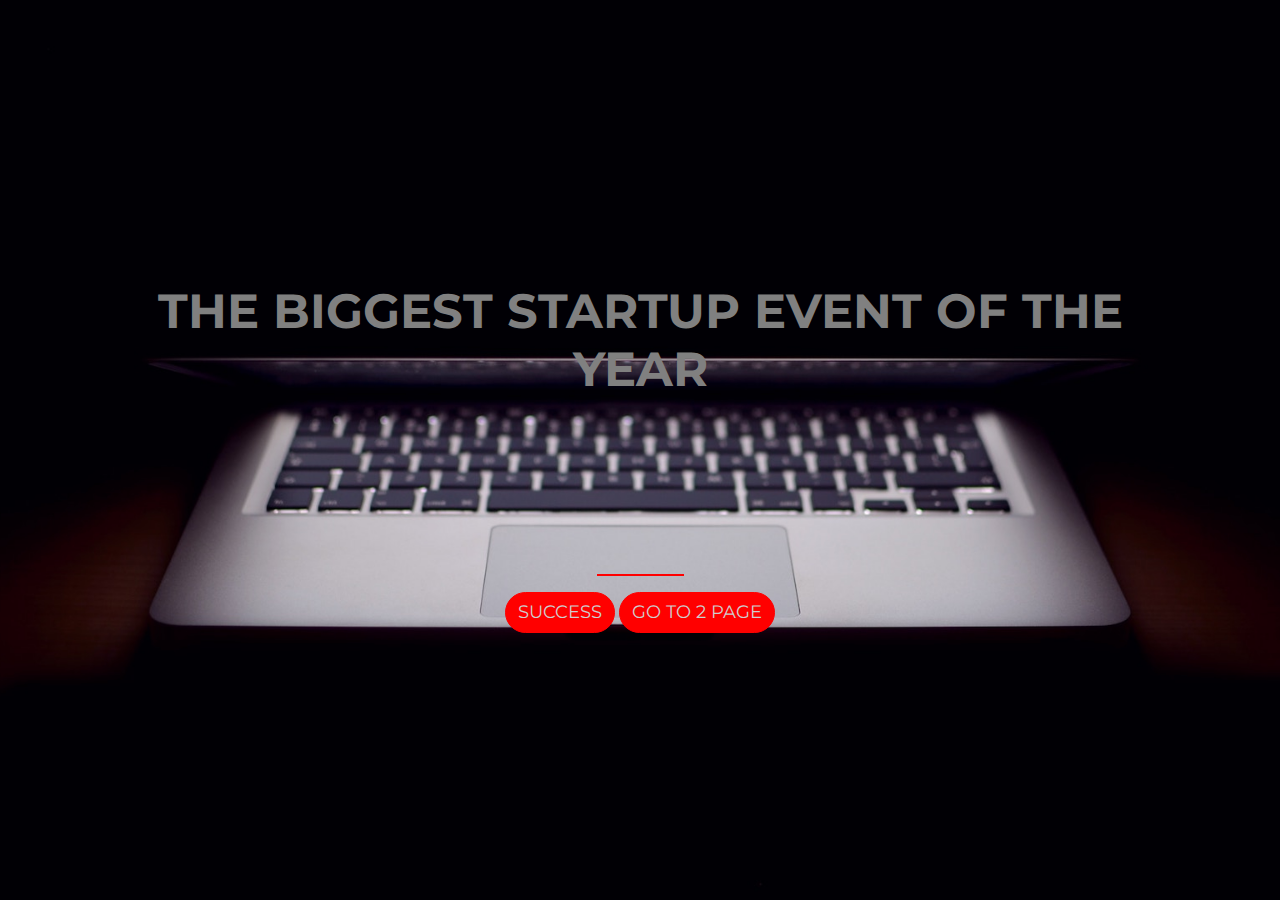
<file: index.html>
<!DOCTYPE html>
<html>
  <head>
    <title>Startup</title>
    <link rel="stylesheet" href="2page.html">
    <!-- Google Fonts -->
    <link href="https://fonts.googleapis.com/css?family=Montserrat" 
    rel="stylesheet">

    <!-- responsive -->
    <meta name="viewport" content="width=device-width, initial-scale=1">

    <!-- Bootstrap CSS from a CDN. This way you don't have to include the bootstrap file yourself -->
    <link rel="stylesheet" href="https://stackpath.bootstrapcdn.com/bootstrap/4.3.1/css/bootstrap.min.css" integrity="sha384-ggOyR0iXCbMQv3Xipma34MD+dH/1fQ784/j6cY/iJTQUOhcWr7x9JvoRxT2MZw1T" crossorigin="anonymous">
    
    <!-- Your own stylesheet -->
    <link rel="stylesheet" type="text/css" href="style.css">
  </head>
  <body>
  <div class="d-flex container align-items-center h-100">   
        <div class="row ">
          <div class="ben">  
          <header class="text-center col-12">
                  <p >
                    <h1><b class="text-uppercase">the biggest startup event of the year</b></h1></p>
                
              </header>
          </div>
              <section class="text-center col-12 align-items-center ">
                  <hr class="" >   
                  <button type="button" class="btn btn-success btn-outline-secondary " >Success</button>
                  <a href="2page.html" class="btn btn-success btn-outline-secondary">GO to 2 page</a>
                  
              </section>

            
        </div>
  </div>
      </body>
</html>
</file>
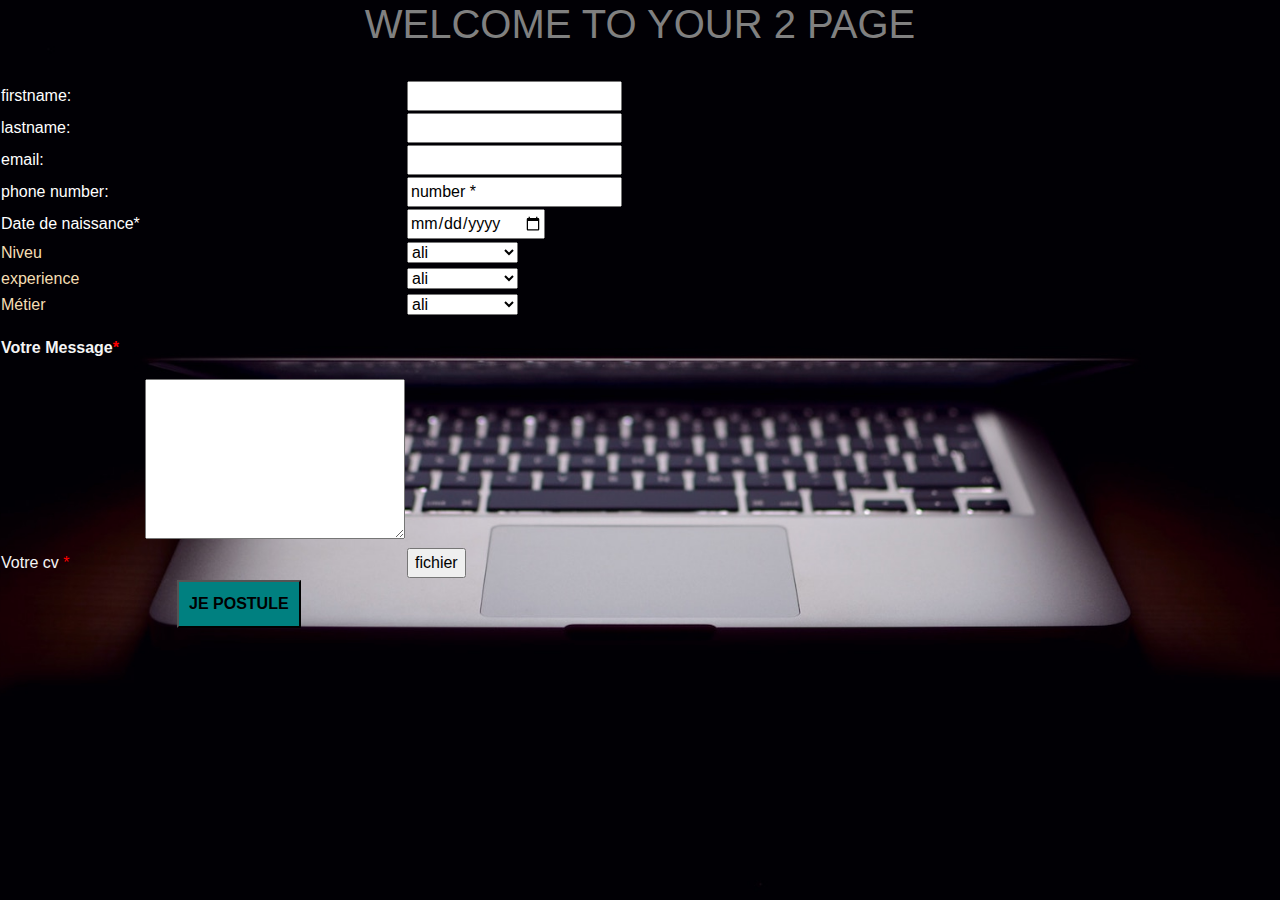
<file: 2page.html>
<!DOCTYPE html>
<html lang="en">
<head>
    <meta charset="UTF-8">
    <meta http-equiv="X-UA-Compatible" content="IE=edge">
    <meta name="viewport" content="width=device-width, initial-scale=1.0">
    <link rel="stylesheet" href="style.css">
    <link rel="stylesheet" href="index.html">
    <link rel="stylesheet" href="https://stackpath.bootstrapcdn.com/bootstrap/4.3.1/css/bootstrap.min.css" integrity="sha384-ggOyR0iXCbMQv3Xipma34MD+dH/1fQ784/j6cY/iJTQUOhcWr7x9JvoRxT2MZw1T" crossorigin="anonymous">
    <title>2Page</title>
</head>
<body>
    <h1 class="text-uppercase text-center col-12 align-items-center">Welcome to your 2 Page</h1>
    <table>
       <tr >
        <tr>
            <td style="color: white;">firstname:</td>
            <td><input type="text" class="firstname" name="firstname"></td>
        </tr>
        <tr>
            <td style="color: white;">lastname:</td>
            <td>
                <input type="text" class="lastname" name="lastname"></td>
        </tr>
        <tr>
            <td style="color: white;">email:</td>
            <td>
                <input type="email" class="email" name="email"></td>
        </tr>
        <tr>
           <td style="color: white;">phone number:

            </td>
            <td>
                <input type="numero" class="phonenumber" name="numero" value="number *" style="color: black;"></td>
        </tr>
        <tr>
            <td style="color: white;">Date de naissance*</td>
            <td>
                <input type="date" class="Date de naissance*" name="Date"
                value="naissance" style="color: black;"></td>
        </tr>
        <tr>
            <td style="color: wheat;">Niveu</td>
        <td>
            <select name="text" id="text">
                <option>ali</option>
                <option>mesbahi</option>
                <option>29</option>
                <option>informatique</option>
       </select>
    </td>
    </tr>
    <tr>
        <td style="color: wheat;">experience</td>
    <td>
        <select name="text" id="text">
            <option>ali</option>
            <option>mesbahi</option>
            <option>29</option>
            <option>informatique</option>
   </select>
</td>
</tr>
<tr>
    <td style="color: wheat;">Métier</td>
<td>
    <select name="text" id="text">
        <option>ali</option>
        <option>mesbahi</option>
        <option>29</option>
        <option>informatique</option>
</select>
</td>
</tr>
<tr>
<td style="height: 60px;">
    <b style="color: whitesmoke;">Votre Message<span style="color: red">*</span></b>
</td> 
</tr>
<tr  >
    <td>
        <textarea name="text" id="text" cols="30" rows="10" style="margin-left:9em;padding: 20px; width: 260px; height: 160px;"></textarea>
    </td>
</tr>
<tr>
    <tr>
<td style="color: whitesmoke;">
    Votre cv <span style="color: red;">*</span>
</td>
<td><input type="button"value="fichier" class="" role="doc-backlink"></td><br>
<tr>
<td> <input type="submit" value="JE POSTULE" style="background-color: teal;padding: 10px;text-align: center;font-weight: bold;margin-left:11em ;" ></td>
</tr>

    </tr>


    </tr>

        







    </table>
</body>
</html>
</file>
<file: style.css>
body,
html {
  width: 100%;
  height: 100%;
  font-family: 'Montserrat', sans-serif;
}
body{
  background: url(header.jpg) no-repeat center center fixed; 
  -webkit-background-size: cover;
  -moz-background-size: cover;
  -o-background-size: cover;
  background-size: cover;

}
div{
  text-align: center;
  color: wheat;
}
h1{
  font-size: 3rem;
  color: grey;
 
}
.btn{
  font-size: large;
  border-radius: 30px;
  background-color:red;
   border-color: red;
   color: rgb(207, 206, 206);
   text-transform: uppercase;
}
.btn:hover{
  background-color:green ;
  border-color: green;
  font-size: 2em;
}
hr{
  border-color: red;
  border-style: solid;
  border-width: 1px;
  max-width: 85px;
}
.ben{
  margin-bottom :9rem ;
}
</file>
